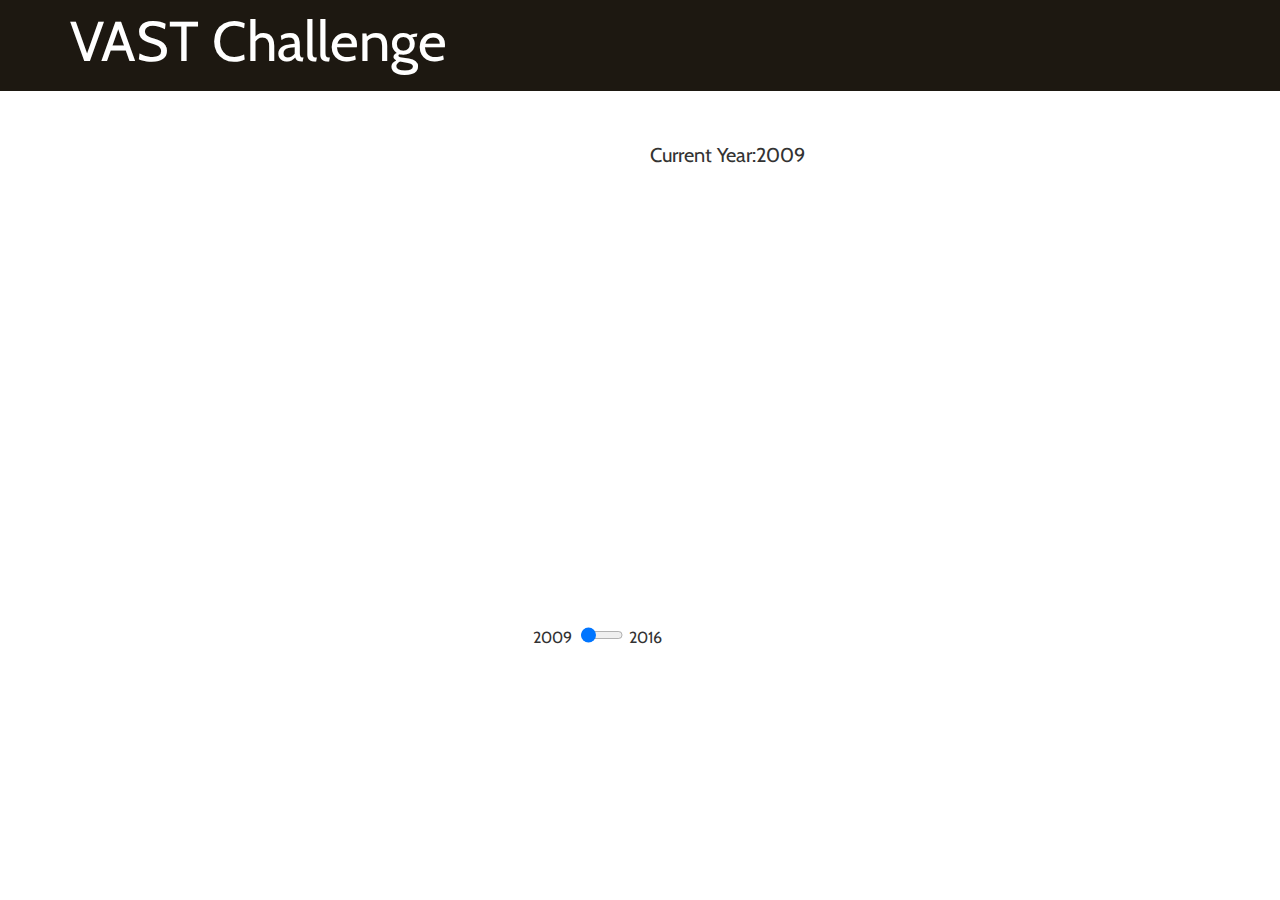
<file: index.html>
<!DOCTYPE HTML>
<html>
<head>
<title>Home</title>

<link href="./css/chart.css" rel="stylesheet" type="text/css">
<link href="./css/bullet.css" rel="stylesheet" type="text/css">
<meta name="viewport" content="width=device-width, initial-scale=1">
<meta http-equiv="Content-Type" content="text/html; charset=utf-8" />
<meta name="keywords" content="" />
<script type="application/x-javascript"> addEventListener("load", function() { setTimeout(hideURLbar, 0); }, false); function hideURLbar(){ window.scrollTo(0,1); } </script>
<!-- Custom Theme files -->
<link href="css/bootstrap.css" rel="stylesheet" type="text/css" media="all" />
<link href="css/style.css" rel="stylesheet" type="text/css" media="all" />
<!-- js -->
<script src="js/jquery-1.11.1.min.js"></script>
<!-- animation-effect -->
<link href="css/animate.min.css" rel="stylesheet"> 
<script src="js/wow.min.js"></script>
<script>
 new WOW().init();
</script>
<script src="https://d3js.org/d3.v3.min.js"></script>
<!-- //animation-effect -->
<link href='https://fonts.googleapis.com/css?family=Alex+Brush' rel='stylesheet' type='text/css'>
<link href='https://fonts.googleapis.com/css?family=Cabin:400,400italic,500,500italic,600,600italic,700,700italic' rel='stylesheet' type='text/css'>
<style>


</style>
</head>

<body>
<!-- header -->
	<div class="header">
		<div class="container">
			<nav class="navbar navbar-default">
				<!-- Brand and toggle get grouped for better mobile display -->
				<div class="navbar-header">
				  <button type="button" class="navbar-toggle collapsed" data-toggle="collapse" data-target="#bs-example-navbar-collapse-1">
					<span class="sr-only">Toggle navigation</span>
					<span class="icon-bar"></span>
					<span class="icon-bar"></span>
					<span class="icon-bar"></span>
				  </button>
					<div class="logo">
						<a class="navbar-brand" href="group.html">VAST Challenge</a>
					</div>
				</div>
			
				<!-- Collect the nav links, forms, and other content for toggling -->
				<div class="collapse navbar-collapse nav-wil" id="bs-example-navbar-collapse-1">
						<nav class="cl-effect-13" id="cl-effect-13">
						</nav>
						<br><br><br><br>
					</div>
					<!-- /.navbar-collapse -->
			</nav>
		</div>
	</div>
<!-- header -->
<!-- banner-bottom -->
	<!-- <div class="banner-bottom">
		<div class="container">
			<div class="banner-bottom-grids">
				<div style="display:inline-block">
					<span>2009</span>
					<input type="range" min="2009" max="2016" step="1" value="2009" id="limit" onchange="valChange(this.value)" />
					<span>2016</span>
					<svg id="svg1" width="450" height="450"></svg>
				</div>
				<div class="clearfix"> </div>
			</div>
		</div>
	</div> -->
<!-- //banner-bottom -->

<div style="margin: 50px;">
	<div style="width: 100%">
			<text style="margin-left: 600px; font-size: 20px;">Current Year:</text><span id="nowYear" style="font-size: 20px;">0</span>
	</div>
	<div class="container">
		<svg id="svg2" width="450" height="450" ></svg><!--折线-->
		<svg id="svg1" width="450" height="450" style="margin-left: 60px;"></svg><!--pupple-->
	</div>
	<div>
		<div style="position:absolute;left:50%;transform:translateX(-50%)">
		<span style="display:inline-block;margin-right: 5px">2009</span>
		<input style="display:inline-block; width: 20%" type="range" min="2009" max="2016" step="1" value="2009" id="limit" onchange="valChange(this.value)" /><span style="display:inline-block; margin-left:5px;">2016</span>
	</div>
	<br><br><br>
	<div class="container">
		<div id="svg3"></div><!--子弹-->
		<br><br>
	</div>
  
</div>

<script src="https://d3js.org/d3.v4.min.js"></script>
<script src="js/bootstrap.js"></script>
<script src="./js/circle.js"></script>
<script src="./js/line.js"></script>
<script src="./js/bullet.js"></script>
<script src="./js/bullet1.js"></script>

<!-- //for bootstrap working -->
</body>
</html>
</file>
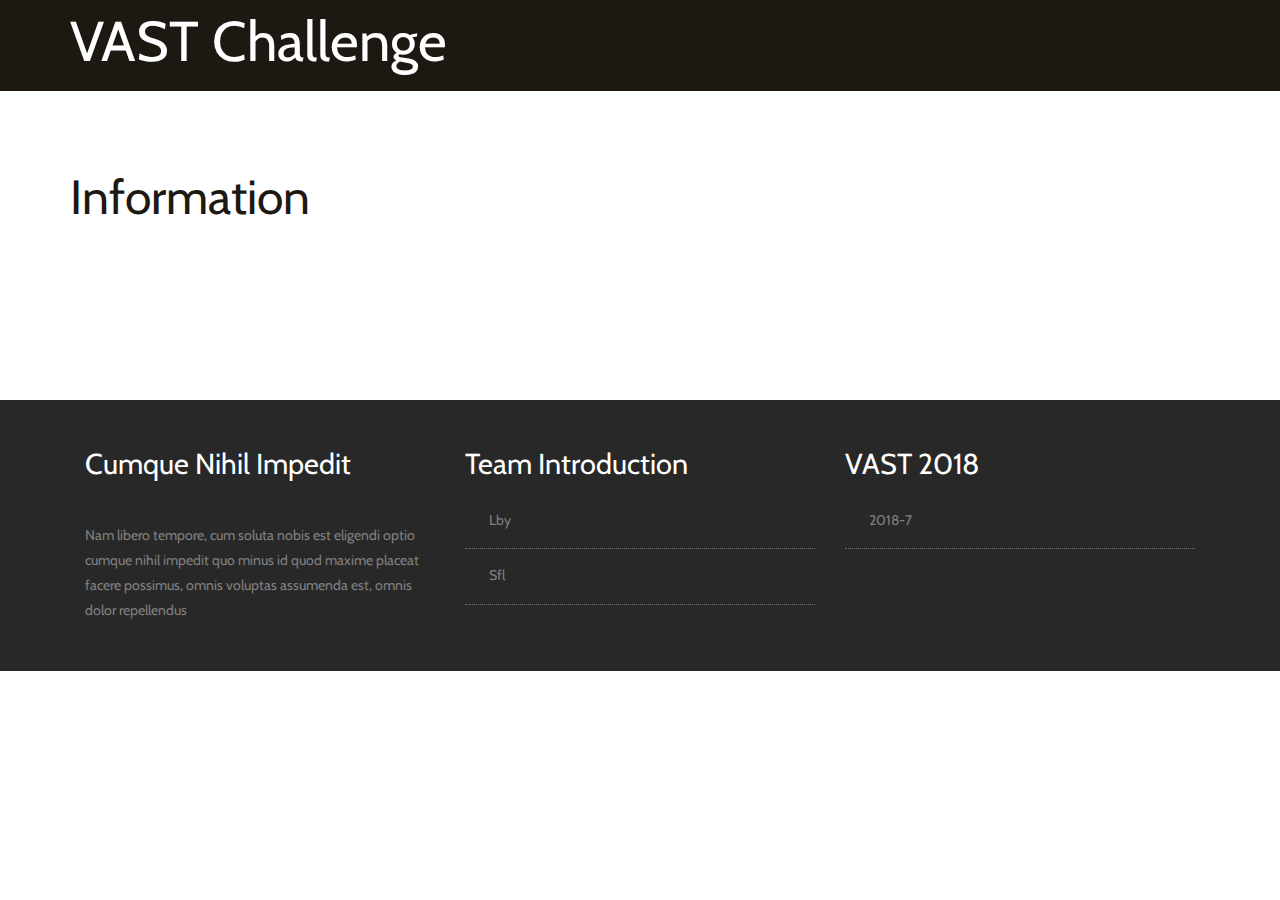
<file: group.html>
<!DOCTYPE HTML>
<html>
<head>
<title>group</title>
<meta name="viewport" content="width=device-width, initial-scale=1">
<meta http-equiv="Content-Type" content="text/html; charset=utf-8" />
<meta name="keywords" content="" />
<script type="application/x-javascript"> addEventListener("load", function() { setTimeout(hideURLbar, 0); }, false); function hideURLbar(){ window.scrollTo(0,1); } </script>
<!-- Custom Theme files -->
<link href="css/bootstrap.css" rel="stylesheet" type="text/css" media="all" />
<link href="css/style.css" rel="stylesheet" type="text/css" media="all" />
<!-- js -->
<script src="js/jquery-1.11.1.min.js"></script>
<script src="https://d3js.org/d3.v3.min.js"></script>
<!-- //js -->
<!-- animation-effect -->
<link href="css/animate.min.css" rel="stylesheet"> 
<script src="js/wow.min.js"></script>
<script>
 new WOW().init();
</script>
<!-- //animation-effect -->
<link href='https://fonts.googleapis.com/css?family=Alex+Brush' rel='stylesheet' type='text/css'>
<link href='https://fonts.googleapis.com/css?family=Cabin:400,400italic,500,500italic,600,600italic,700,700italic' rel='stylesheet' type='text/css'>
</head>
<style>

		.node {
		  cursor: pointer;
		}
		
		.node circle {
		  fill: #fff;
		  stroke: steelblue;
		  stroke-width: 1.5px;
		}
		
		.node text {
		  font: 20px sans-serif;
		}
		
		.link {
		  fill: none;
		  stroke: #ccc;
		  stroke-width: 1.5px;
		}
		
		</style>
<body>
<!-- header -->
	<div class="header">
		<div class="container">
			<nav class="navbar navbar-default">
				<!-- Brand and toggle get grouped for better mobile display -->
				<div class="navbar-header">
				  <button type="button" class="navbar-toggle collapsed" data-toggle="collapse" data-target="#bs-example-navbar-collapse-1">
					<span class="sr-only">Toggle navigation</span>
					<span class="icon-bar"></span>
					<span class="icon-bar"></span>
					<span class="icon-bar"></span>
				  </button>
					<div class="logo">
						<a class="navbar-brand" href="index.html">VAST Challenge</a>
					</div>
				</div>

				<!-- Collect the nav links, forms, and other content for toggling -->
				<div class="collapse navbar-collapse nav-wil" id="bs-example-navbar-collapse-1">
					<nav class="cl-effect-13" id="cl-effect-13">
					</nav>
					<br><br><br><br>
				</div>
				<!-- /.navbar-collapse -->
			</nav>
		</div>
	</div>
<!-- header -->

<!-- services -->
	<div class="services">
		<div class="container">
			<h1 class="animated fadeInLeftBig" data-wow-duration="1000ms" data-wow-delay="300ms">Information</h1>
			<div class="grid_3 grid_5 wow fadeInUp" data-wow-duration="1000ms" data-wow-delay="300ms">
						<script>

								var margin = {top:0, right: 120, bottom: 20, left: 120},
									width = 960 - margin.right - margin.left,
									height = 800 - margin.top - margin.bottom;
								
								var i = 0,
									duration = 750,
									root;
								
								var tree = d3.layout.tree()
									.size([height, width]);
								
								var diagonal = d3.svg.diagonal()
									.projection(function(d) { return [d.y, d.x]; });
								
								var svg = d3.select("body").append("svg")
									.attr("width", width + margin.right + margin.left)
									.attr("height", height + margin.top + margin.bottom)
									.style("margin-left","250px")
								  .append("g")
									.attr("transform", "translate(" + margin.left + "," + margin.top + ")");
								
								d3.json("flarre.json", function(error, flare) {
								  if (error) throw error;
								
								  root = flare;
								  root.x0 = height / 2;
								  root.y0 = 0;
								
								  function collapse(d) {
									if (d.children) {
									  d._children = d.children;
									  d._children.forEach(collapse);
									  d.children = null;
									}
								  }
								
								  root.children.forEach(collapse);
								  update(root);
								});
								
								d3.select(self.frameElement).style("height", "800px");
								
								function update(source) {
								
								  // Compute the new tree layout.
								  var nodes = tree.nodes(root).reverse(),
									  links = tree.links(nodes);
								
								  // Normalize for fixed-depth.
								  nodes.forEach(function(d) { d.y = d.depth * 180; });
								
								  // Update the nodes…
								  var node = svg.selectAll("g.node")
									  .data(nodes, function(d) { return d.id || (d.id = ++i); });
								
								  // Enter any new nodes at the parent's previous position.
								  var nodeEnter = node.enter().append("g")
									  .attr("class", "node")
									  .attr("transform", function(d) { return "translate(" + source.y0 + "," + source.x0 + ")"; })
									  .on("click", click);
								
								  nodeEnter.append("circle")
									  .attr("r", 1e-6)
									  .style("fill", function(d) { return d._children ? "lightsteelblue" : "#fff"; });
								
								  nodeEnter.append("text")
									  .attr("x", function(d) { return d.children || d._children ? -10 : 10; })
									  .attr("dy", ".35em")
									  .attr("text-anchor", function(d) { return d.children || d._children ? "end" : "start"; })
									  .text(function(d) { return d.name; })
									  .style("fill-opacity", 1e-6);
								
								  // Transition nodes to their new position.
								  var nodeUpdate = node.transition()
									  .duration(duration)
									  .attr("transform", function(d) { return "translate(" + d.y + "," + d.x + ")"; });
								
								  nodeUpdate.select("circle")
									  .attr("r", 4.5)
									  .style("fill", function(d) { return d._children ? "lightsteelblue" : "#fff"; });
								
								  nodeUpdate.select("text")
									  .style("fill-opacity", 1);
								
								  // Transition exiting nodes to the parent's new position.
								  var nodeExit = node.exit().transition()
									  .duration(duration)
									  .attr("transform", function(d) { return "translate(" + source.y + "," + source.x + ")"; })
									  .remove();
								
								  nodeExit.select("circle")
									  .attr("r", 1e-6);
								
								  nodeExit.select("text")
									  .style("fill-opacity", 1e-6);
								
								  // Update the links…
								  var link = svg.selectAll("path.link")
									  .data(links, function(d) { return d.target.id; });
								
								  // Enter any new links at the parent's previous position.
								  link.enter().insert("path", "g")
									  .attr("class", "link")
									  .attr("d", function(d) {
										var o = {x: source.x0, y: source.y0};
										return diagonal({source: o, target: o});
									  });
								
								  // Transition links to their new position.
								  link.transition()
									  .duration(duration)
									  .attr("d", diagonal);
								
								  // Transition exiting nodes to the parent's new position.
								  link.exit().transition()
									  .duration(duration)
									  .attr("d", function(d) {
										var o = {x: source.x, y: source.y};
										return diagonal({source: o, target: o});
									  })
									  .remove();
								
								  // Stash the old positions for transition.
								  nodes.forEach(function(d) {
									d.x0 = d.x;
									d.y0 = d.y;
								  });
								}
								
								// Toggle children on click.
								function click(d) {
								  if (d.children) {
									d._children = d.children;
									d.children = null;
								  } else {
									d.children = d._children;
									d._children = null;
								  }
								  update(d);
								}
								
								</script>
			
			</div>
			
		</div>
	</div>
<!-- //services -->
<!-- footer -->
<div class="footer">
		<div class="container">
			<div class="footer-grids">
				<div class="col-md-4 footer-grid wow fadeInUp" data-wow-duration="1000ms" data-wow-delay="300ms">
					<h3>cumque nihil impedit</h3>
					<div class="footer-grd-left">
						<p>Nam libero tempore, cum 
							soluta nobis est eligendi optio cumque nihil impedit quo minus 
							id quod maxime placeat facere possimus, omnis voluptas assumenda 
							est, omnis dolor repellendus</p>
					</div>
					<div class="clearfix"> </div>
				</div>
				<div class="col-md-4 footer-grid wow fadeInUp" data-wow-duration="1000ms" data-wow-delay="300ms">
					<h3>Team Introduction</h3>
					<ul>
						<li><a href="#">lby</a></li>
						<li><a href="#">sfl</a></li>
					</ul>
				</div>
				<div class="col-md-4 footer-grid wow fadeInUp" data-wow-duration="1000ms" data-wow-delay="300ms">
					<h3>VAST 2018</h3>
					<ul>
						<li><a href="#">2018-7</a></li>
					</ul>
				</div>
				<div class="clearfix"> </div>
			</div>
		</div>
</div>
<!-- //footer -->
<!-- for bootstrap working -->
	<script src="js/bootstrap.js"></script>
<!-- //for bootstrap working -->
</body>
</html>
</file>
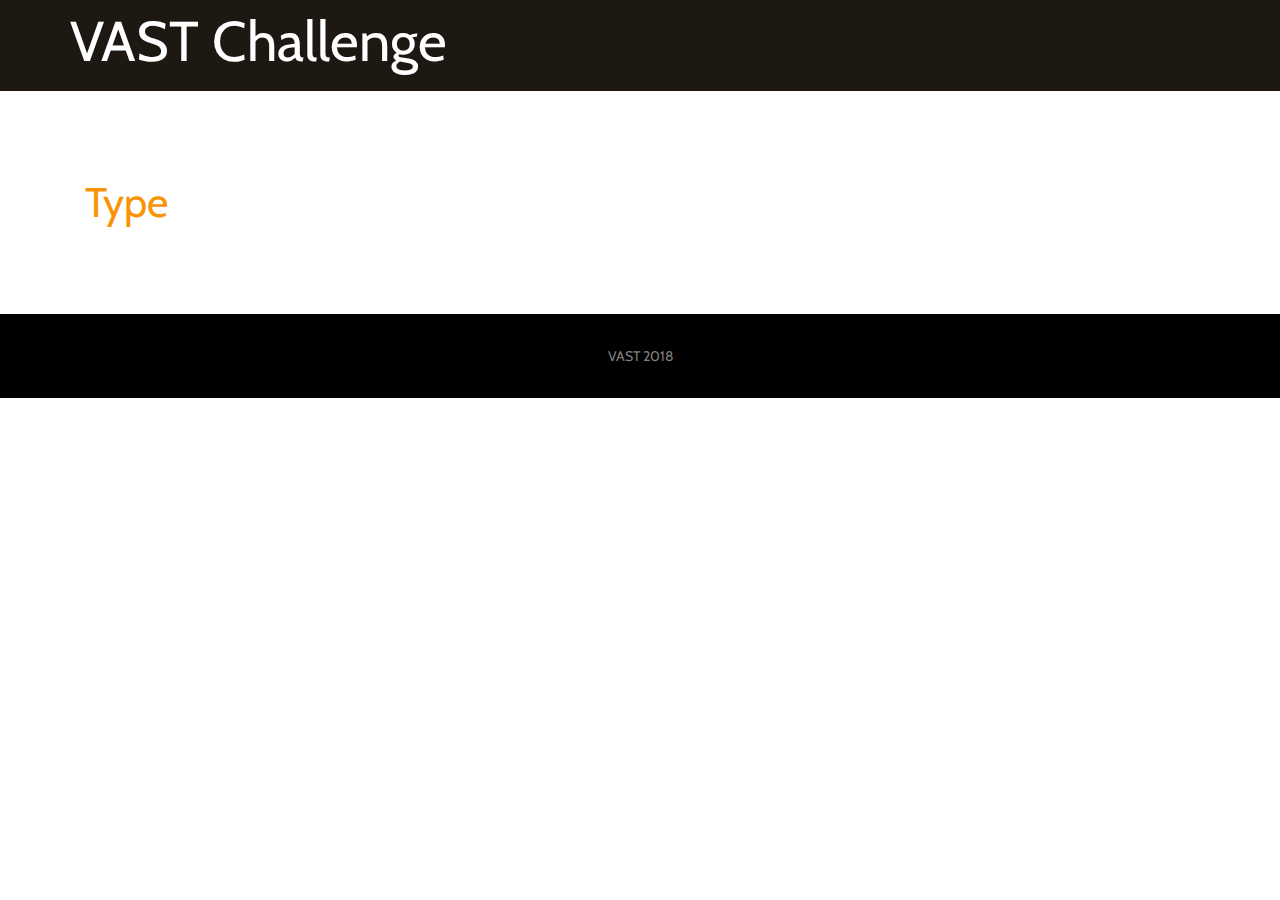
<file: type.html>
<!DOCTYPE HTML>
<html>
<head>
<title>Home</title>
<meta name="viewport" content="width=device-width, initial-scale=1">
<meta http-equiv="Content-Type" content="text/html; charset=utf-8" />
<meta name="keywords" content="" />
<script type="application/x-javascript"> addEventListener("load", function() { setTimeout(hideURLbar, 0); }, false); function hideURLbar(){ window.scrollTo(0,1); } </script>
<!-- Custom Theme files -->
<link href="css/bootstrap.css" rel="stylesheet" type="text/css" media="all" />
<link href="css/style.css" rel="stylesheet" type="text/css" media="all" />
<!-- js -->
<script src="js/jquery-1.11.1.min.js"></script>
<!-- animation-effect -->
<link href="css/animate.min.css" rel="stylesheet"> 
<script src="js/wow.min.js"></script>
<script>
 new WOW().init();
</script>
<script src="https://d3js.org/d3.v3.min.js"></script>
<!-- //animation-effect -->
<link href='https://fonts.googleapis.com/css?family=Alex+Brush' rel='stylesheet' type='text/css'>
<link href='https://fonts.googleapis.com/css?family=Cabin:400,400italic,500,500italic,600,600italic,700,700italic' rel='stylesheet' type='text/css'>
<style>

.node {
  cursor: pointer;
}

.node circle {
  fill: #fff;
  stroke: steelblue;
  stroke-width: 1.5px;
}

.node text {
  font: 10px sans-serif;
}

.link {
  fill: none;
  stroke: #ccc;
  stroke-width: 1.5px;
}

</style>
</head>

<body>
<!-- header -->
	<div class="header">
		<div class="container">
			<nav class="navbar navbar-default">
				<!-- Brand and toggle get grouped for better mobile display -->
				<div class="navbar-header">
				  <button type="button" class="navbar-toggle collapsed" data-toggle="collapse" data-target="#bs-example-navbar-collapse-1">
					<span class="sr-only">Toggle navigation</span>
					<span class="icon-bar"></span>
					<span class="icon-bar"></span>
					<span class="icon-bar"></span>
				  </button>
					<div class="logo">
						<a class="navbar-brand" href="index.html">VAST Challenge</a>
					</div>
				</div>

				<!-- Collect the nav links, forms, and other content for toggling -->
				<div class="collapse navbar-collapse nav-wil" id="bs-example-navbar-collapse-1">
					<br><br><br><br>
				</div>
				<!-- /.navbar-collapse -->
			</nav>
		</div>
	</div>
<!-- header -->
<!-- banner-bottom -->
	<div class="banner-bottom">
		<div class="container">
			<div class="banner-bottom-grids">
				<div class="col-md-5 banner-bottom-grid wow fadeInRightBig" data-wow-duration="1000ms" data-wow-delay="300ms">
					<h2>Type</h2>
<script>

var margin = {top: 20, right: 120, bottom: 20, left: 120},
    width = 960 - margin.right - margin.left,
    height = 800 - margin.top - margin.bottom;

var i = 0,
    duration = 750,
    root;

var tree = d3.layout.tree()
    .size([height, width]);

var diagonal = d3.svg.diagonal()
    .projection(function(d) { return [d.y, d.x]; });

var svg = d3.select("body").append("svg")
    .attr("width", width + margin.right + margin.left)
    .attr("height", height + margin.top + margin.bottom)
  .append("g")
    .attr("transform", "translate(" + margin.left + "," + margin.top + ")");

d3.json("flarre.json", function(error, flare) {
  if (error) throw error;

  root = flare;
  root.x0 = height / 2;
  root.y0 = 0;

  function collapse(d) {
    if (d.children) {
      d._children = d.children;
      d._children.forEach(collapse);
      d.children = null;
    }
  }

  root.children.forEach(collapse);
  update(root);
});

d3.select(self.frameElement).style("height", "800px");

function update(source) {

  // Compute the new tree layout.
  var nodes = tree.nodes(root).reverse(),
      links = tree.links(nodes);

  // Normalize for fixed-depth.
  nodes.forEach(function(d) { d.y = d.depth * 180; });

  // Update the nodes…
  var node = svg.selectAll("g.node")
      .data(nodes, function(d) { return d.id || (d.id = ++i); });

  // Enter any new nodes at the parent's previous position.
  var nodeEnter = node.enter().append("g")
      .attr("class", "node")
      .attr("transform", function(d) { return "translate(" + source.y0 + "," + source.x0 + ")"; })
      .on("click", click);

  nodeEnter.append("circle")
      .attr("r", 1e-6)
      .style("fill", function(d) { return d._children ? "lightsteelblue" : "#fff"; });

  nodeEnter.append("text")
      .attr("x", function(d) { return d.children || d._children ? -10 : 10; })
      .attr("dy", ".35em")
      .attr("text-anchor", function(d) { return d.children || d._children ? "end" : "start"; })
      .text(function(d) { return d.name; })
      .style("fill-opacity", 1e-6);

  // Transition nodes to their new position.
  var nodeUpdate = node.transition()
      .duration(duration)
      .attr("transform", function(d) { return "translate(" + d.y + "," + d.x + ")"; });

  nodeUpdate.select("circle")
      .attr("r", 4.5)
      .style("fill", function(d) { return d._children ? "lightsteelblue" : "#fff"; });

  nodeUpdate.select("text")
      .style("fill-opacity", 1);

  // Transition exiting nodes to the parent's new position.
  var nodeExit = node.exit().transition()
      .duration(duration)
      .attr("transform", function(d) { return "translate(" + source.y + "," + source.x + ")"; })
      .remove();

  nodeExit.select("circle")
      .attr("r", 1e-6);

  nodeExit.select("text")
      .style("fill-opacity", 1e-6);

  // Update the links…
  var link = svg.selectAll("path.link")
      .data(links, function(d) { return d.target.id; });

  // Enter any new links at the parent's previous position.
  link.enter().insert("path", "g")
      .attr("class", "link")
      .attr("d", function(d) {
        var o = {x: source.x0, y: source.y0};
        return diagonal({source: o, target: o});
      });

  // Transition links to their new position.
  link.transition()
      .duration(duration)
      .attr("d", diagonal);

  // Transition exiting nodes to the parent's new position.
  link.exit().transition()
      .duration(duration)
      .attr("d", function(d) {
        var o = {x: source.x, y: source.y};
        return diagonal({source: o, target: o});
      })
      .remove();

  // Stash the old positions for transition.
  nodes.forEach(function(d) {
    d.x0 = d.x;
    d.y0 = d.y;
  });
}

// Toggle children on click.
function click(d) {
  if (d.children) {
    d._children = d.children;
    d.children = null;
  } else {
    d.children = d._children;
    d._children = null;
  }
  update(d);
}

</script>
					</div>
				</div>
				<div class="clearfix"> </div>
			</div>
		</div>
	</div>
<!-- //banner-bottom -->

<!-- footer -->
	<div class="footer-bottom wow fadeInUp" data-wow-duration="1000ms" data-wow-delay="300ms">
		<div class="container">
			<p>VAST 2018</p>
		</div>
	</div>
<!-- //footer -->
<!-- for bootstrap working -->
	<script src="js/bootstrap.js"></script>
<!-- //for bootstrap working -->
</body>
</html>
</file>
<file: css/chart.css>
.node {
    cursor: pointer;
}

.node:hover {
    stroke: #000;
    stroke-width: 1.5px;
}

.node--leaf {
    fill: white;
}

.label {
    font: 11px "Helvetica Neue", Helvetica, Arial, sans-serif;
    text-anchor: middle;
    text-shadow: 0 1px 0 #fff, 1px 0 0 #fff, -1px 0 0 #fff, 0 -1px 0 #fff;
}

.label,
.node--root,
.node--leaf {
    pointer-events: none;
}


.axis--x path {
    display: none;  
}

.line {
    fill: none;
    stroke: steelblue;
    stroke-width: 1.5px;
}

.node circle {
    fill: #fff;
    stroke: steelblue;
    stroke-width: 1.5px;
}

.node text {
    font: 10px sans-serif;
}
</file>
<file: css/bullet.css>
.bullet { font: 10px sans-serif; }
.bullet .marker { stroke: #000; stroke-width: 2px; }
.bullet .tick line { stroke: #666; stroke-width: .5px; }
.bullet .range.s0 { fill: #eee; }
.bullet .range.s1 { fill: #ddd; }
.bullet .range.s2 { fill: #ccc; }
.bullet .measure.s0 { fill: lightsteelblue; }
.bullet .measure.s1 { fill: steelblue; }
.bullet .title { font-size: 14px; font-weight: bold; }
.bullet .subtitle { fill: #999; }
</file>
<file: css/style.css>
/*--
Author: W3layouts
Author URL: http://w3layouts.com
License: Creative Commons Attribution 3.0 Unported
License URL: http://creativecommons.org/licenses/by/3.0/
--*/
html, body{
    font-size: 100%;
	background:	#fff;
	font-family: 'Cabin', sans-serif;
}
p{
	margin:0;
}
h1,h2,h3,h4,h5,h6{
	font-weight:100;
	margin:0;
}
ul,label{
	margin:0;
	padding:0;
}
body a:hover{
	text-decoration:none;
}
/*-- header --*/
.header {
    background: #1d1811;
}
.navbar-default {
    background: none;
    border: none;
}
.navbar {
    margin-bottom: 0;
}
.navbar-brand {
    float: left;
    height: 80px;
    padding: 31px 0 0;
    font-size: 3.5em;
    line-height: 20px;
    color: #fff !important;
}
.navbar-nav {
    margin: 0 0 0 10em;
}
.navbar-default .navbar-nav > li > a {
    color: #fff;
}
.navbar-default .navbar-nav > li > a:hover, .navbar-default .navbar-nav > li > a:focus {
    color: #f89406;
}
.navbar-nav > li > a {
    padding: 30px 20px 0;
}
ul.nav.navbar-nav li a.active {
    color: #f89406;
}
.navbar-default .navbar-nav > .open > a, .navbar-default .navbar-nav > .open > a:hover, .navbar-default .navbar-nav > .open > a:focus {
    color: #F89422;
    background-color: transparent;
}
.dropdown-menu {
    min-width: 130px;
    padding:10px 0;
    margin: 0;
    background-color: #EC6E2D;
}
.dropdown-menu > li > a:before{
	display:none;
}
.dropdown-menu > li > a {
    display: block !important;
    padding: 8px 21px;
}
/*-- nav-effect --*/
nav.cl-effect-13 a {
	position: relative;
    display: inline-block;
    margin: 0;
    outline: none;
    color: #fff;
    text-decoration: none;
    text-transform: capitalize;
    font-weight: 400;
    text-shadow: 0 0 1px rgba(255,255,255,0.3);
    font-size: 1em;
}
/* Effect 13: three circles */
.cl-effect-13 a {
	-webkit-transition: color 0.3s;
	-moz-transition: color 0.3s;
	transition: color 0.3s;
}

.cl-effect-13 a::before {
	position: absolute;
	top:90%;
	left: 50%;
	color: transparent;
	content: '•';
	text-shadow: 0 0 transparent;
	font-size: 1.2em;
	-webkit-transition: text-shadow 0.3s, color 0.3s;
	-moz-transition: text-shadow 0.3s, color 0.3s;
	transition: text-shadow 0.3s, color 0.3s;
	-webkit-transform: translateX(-50%);
	-moz-transform: translateX(-50%);
	transform: translateX(-50%);
	pointer-events: none;
}

.cl-effect-13 a:hover::before,
.cl-effect-13 a:focus::before,.cl-effect-13 a.active::before,
.cl-effect-13 a.active:focus::before {
	color: #f89406;
    text-shadow: 10px 0 #f89406, -10px 0 #f89406;
}

.cl-effect-13 a:hover,
.cl-effect-13 a:focus {
	color: #ba7700;
}
/*-- //nav-effect --*/
.social-icons ul li{
	display:inline-block;
}
.icon-link {
    background-color: #fff;
    line-height: 60px;
    text-align: center;
    vertical-align: middle;
    display: inline-block;
    cursor: pointer;
    outline: none;
    margin: 5px;
    box-sizing: content-box;
}
.icon-link{
    -webkit-transition: background-color 150ms ease-in-out;
    transition: background-color 150ms ease-in-out;
    background-color: #fff;
}
.icon-link.round {
    border-radius: 50%;
}
.icon-link.facebook {
    background: url(../images/img-sp.png) no-repeat -4px -1px;
    width: 30px;
    height: 30px;
    border: 2px solid #d2d0cf;
}
.icon-link.facebook:hover{
	background:url(../images/img-sp.png) no-repeat -41px -2px #fff;
	border: 2px solid #fff;
}
.social-icons{
	float:right;
	margin: 1.1em 0 0;
}
.icon-link.p {
    background: url(../images/img-sp.png) no-repeat -4px -38px;
    width: 30px;
    height: 30px;
    border: 2px solid #d2d0cf;
}
.icon-link.p:hover {
    background: url(../images/img-sp.png) no-repeat -40px -38px #fff;
	border: 2px solid #fff;
}
.icon-link.twitter {
    background:url(../images/img-sp.png) no-repeat 0px -74px;
    width: 30px;
    height: 30px;
    border: 2px solid #d2d0cf;
}
.icon-link.twitter:hover {
    background:url(../images/img-sp.png) no-repeat -40px -74px #fff;
	border: 2px solid #fff;
}
.icon-link.dribble {
    background:url(../images/img-sp.png) no-repeat -1px -110px;
    width: 30px;
    height: 30px;
    border: 2px solid #d2d0cf;
}
.icon-link.dribble:hover {
    background:url(../images/img-sp.png) no-repeat -38px -110px #fff;
	border: 2px solid #fff;
}
/*-- //header --*/
/*-- banner --*/
.banner{
	background:url(../images/banner.jpg) no-repeat 0px 0px;
	background-size:cover;
	-webkit-background-size:cover;
	-moz-background-size:cover;
	-o-background-size:cover;
	-ms-background-size:cover;
	min-height:800px;
}
.banner-info{
	width:80%;
	margin:6em auto 0;
	text-align:center;
}
.banner-info h1{
	text-transform: capitalize;
    font-size: 3em;
    color: #fff;
    margin: 0 0 2em;
    font-weight: 600;
}
.banner-info h1 span{
	display:block;
	font-size:14px;
	font-family: 'Cabin', sans-serif;
}
.banner-info1-grid{
	text-align:center;
}
.banner-info1-grid img{
	border:2px solid #fff;
	border-radius:100%;
	margin:0 auto;
}
.banner-info1-grid h3{
	font-size: 2em;
    color: #F88928;
    margin: 1em 0 .5em;
    text-transform: capitalize;
}
.banner-info1-grid p{
	font-size:14px;
	color:#D2D0CF;
	line-height:1.8em;
	margin:0 auto;
	width:80%;
}
/*--flexisel--*/
#flexiselDemo1 {
	display: none;
}
.nbs-flexisel-container {
	position: relative;
	max-width: 100%;
}
.nbs-flexisel-ul {
	position: relative;
	width: 9999px;
	margin: 0px;
	padding: 0px;
	list-style-type: none;
	text-align: center;
}
.nbs-flexisel-inner {
	overflow: hidden;
	margin: 0px auto;
}
.nbs-flexisel-item {
	float: left;
	margin: 0;
	padding: 0px;
	position: relative;
	line-height: 0px;
}
.nbs-flexisel-item > img {
	cursor: pointer;
	position: relative;
}
/*---- Nav ---*/
.nbs-flexisel-nav-left, .nbs-flexisel-nav-right {
	width:60px;
	height:115px;
	position: absolute;
	cursor: pointer;
	z-index: 100;
}
.nbs-flexisel-nav-left {
	left:0%;
	top: 15% !important;
	background:none;
	}
.nbs-flexisel-nav-right {
	right: 0%;
	top: 15% !important;
	background:none;
	}
/*--//flexisel--*/
/* Curl Bottom Right */
.hvr-curl-bottom-right {
  display: inline-block;
  vertical-align: middle;
  -webkit-transform: translateZ(0);
  transform: translateZ(0);
  box-shadow: 0 0 1px rgba(0, 0, 0, 0);
  -webkit-backface-visibility: hidden;
  backface-visibility: hidden;
  -moz-osx-font-smoothing: grayscale;
  position: relative;
}
.hvr-curl-bottom-right:before {
  pointer-events: none;
  position: absolute;
  content: '';
  height: 0;
  width: 0;
  bottom: 0;
  right: 0;
  background:linear-gradient(315deg, #C7A664 45%, #B08120 50%, #D79C22 56%, #EEC675 80%);
  box-shadow: -1px -1px 1px rgb(221, 131, 4);
  -webkit-transition-duration: 0.3s;
  transition-duration: 0.3s;
  -webkit-transition-property: width, height;
  transition-property: width, height;
}
.hvr-curl-bottom-right:hover:before, .hvr-curl-bottom-right:focus:before, .hvr-curl-bottom-right:active:before {
  width: 25px;
  height: 25px;
}
.more a{
	padding: 8px 40px;
    background:#AC915A;
    font-size: 1em;
    color: #fff;
    margin: 3em 0 0;
	text-decoration:none;
}
/*-- //banner --*/
/*-- banner-bottom --*/
.banner-bottom-grid h2{
	text-transform: capitalize;
    font-size: 2.6em;
    color: #F89406;
    line-height: 1.5em;
    margin: 0;
}
.banner-bottom,.newsletter-bottom,.contact,.typo,.events,.services,.single{
	padding:5em 0;
}
.banner-bottom-grid1 img {
    margin-left: 8em;
}
.banner-bottom-grid p{
	font-size:14px;
	color:#999;
	margin:1em 0;
	line-height:1.8em;
}
.banner-bottom-grid1{
	position:relative;
}
.progress {
    width: 40%;
    top: 70%;
    left: 8%;
    position: absolute;
    height: 5px;
    margin: 0;
}
.progress1{
	top:80% !important;
	left:12% !important;
}
.progress2{
	top:90% !important;
}
.progress-bar {
    background-color: #1d1811;
}
.banner-bottom-grid-11{
	position:relative;
}
.banner-bottom-grid-11-pos{
	position: absolute;
    top: 30%;
    left: 55.5%;
    width: 85%;
    height: 125px;
    background: #F3F3F3;
}
.banner-bottom-grid-11-pos p{
	font-size: 14px;
    color: #999;
    margin: 4em 0 0 7em;
    line-height: 1.8em;
    width: 80%;
}
.banner-bottom-grids:nth-child(2){
	margin:4em 0 0;
}
.banner-bottom-grid-1 h3{
	font-size: 2.5em;
    text-transform: capitalize;
    text-align: right;
    color: #1d1811;
    margin: 0;
    font-family: 'Cabin', sans-serif;
	line-height:1.5em;
}
.m1 {
    margin-left: 6em;
}
/*-- //banner-bottom --*/
/*-- newsletter --*/
.banner1{
	background:url(../images/3.jpg) no-repeat 0px 0px;
	background-size:cover;
	-webkit-background-size:cover;
	-moz-background-size:cover;
	-o-background-size:cover;
	-ms-background-size:cover;
	min-height:300px;
}
.newsletter{
	background:url(../images/3.jpg) no-repeat 0px 0px;
	background-size:cover;
	-webkit-background-size:cover;
	-moz-background-size:cover;
	-o-background-size:cover;
	-ms-background-size:cover;
	min-height:500px;
	padding:8em 0 0;
}
.newsletter-info h3{
	font-size: 5em;
	margin:0;
	color:#fff;
}
.newsletter-info p{
	color: #D2D0CF;
    font-size: 14px;
    margin: 1em auto 3em;
    line-height: 1.8em;
    width: 60%;
}
.newsletter-info{
	width:70%;
	margin:0 auto;
	text-align:center;
}
.newsletter-info input[type="mail"]{
	outline:none;
	border:none;
	padding:10px 12px;
	background:#fff;
	font-size:14px;
	color:#1d1811;
	width:70%;
	display:inline-block;
}
.newsletter-info input[type="submit"]{
	color:#fff;
	padding:10px 0;
	width:20%;
	background:#f89406;
	font-size:1em;
	border:none;
	outline:none;
	transition:.5s all;
	-webkit-transition:.5s all;
	-moz-transition:.5s all;
	-o-transition:.5s all;
	-ms-transition:.5s all;
}
.newsletter-info input[type="submit"]:hover{
	background:#AC915A;
}
/*-- //newsletter --*/
/*-- newsletter-bottom --*/
.newsletter-bottom-grid h3{
	text-transform: capitalize;
    font-size: 2.5em;
    color: #F89406;
    margin: 0em 0 1em;
}
.newsletter-bottom-grid p{
	font-size:14px;
	color:#999;
	margin:0;
	line-height:1.8em;
}
.newsletter-bottom-grids:nth-child(2){
	margin:3em 0 0;
}
/*-- //newsletter-bottom --*/
/*-- footer --*/
.footer{
	padding: 4em 0;
	background: #282828;
}
.footer-grd-left{
	float:left;
}
.footer-grd-left p{
	font-size:14px;
	color:#817F7F;
	margin:1em 0 0;
	line-height:1.8em;
}
.footer-grid h3{
	color: #fff;
    font-size: 1.8em;
    text-transform: capitalize;
    margin: 0 0 1em;
}
.footer-grd-left img {
  width: 100%;
}
.footer-grid ul{
	padding:0;
	margin:0;
}
.footer-grid ul li{
	margin:15px 0;
	list-style-type:none;
	border-bottom: 1px dotted;
	color:#736A6A;
	padding: 0 0 17px 24px;
}
.footer-grid ul li a{
	font-size: 14px;
	color:#817F7F;
	text-decoration: none;
	text-transform: capitalize;
}
.footer-grid ul li a:hover{
	text-decoration:none;
	color:#fff;
}
.footer-grd{
	float:left;
	width:33.33%;
	border:2px solid #fff;
}
.footer-bottom{
	padding:2em 0;
	background:#000;
	text-align:center;
}
.footer-bottom p{
	font-size:14px;
	color:#817F7F;
	margin:0;
}
.footer-bottom a{
	color: #B8B8B8;
}
.footer-bottom a:hover{
	color: #fff;
	text-decoration:underline;
}
/*-- //footer --*/
/*-- contact --*/
.progress .progress-bar.six-sec-ease-in-out {
    -webkit-transition: width 2s ease-in-out;
    transition: width 2s ease-in-out;
}
.contact h1,h1.title,.events h1,.featured-events h2,.services h1,.services-grids h2{
	font-size: 3em;
    color: #1D1811;
    margin: 0;
}
.contact-bottom iframe{
	width:100%;
	min-height:400px;
	margin:0 0 -5px;
}
.contact-left h2{
	color: #999;
	font-size: 14px;
	line-height: 1.8em;
	margin:0;
	text-transform: capitalize;
	font-family: 'Cabin', sans-serif;
}
.contact-left h2 span{
	display:block;
	font-weight:700;
}
.contact-left ul{
	padding:1em 0 0;
	margin:0;
}
.contact-left ul li{
	list-style-type:none;
	margin:0 0 5px;
	font-size:14px;
	color:#000;
}
.contact-left ul li a{
	color:#F8782D;
	text-decoration:none;
}
.contact-left ul li a:hover{
	color:#1D1811;
}
.contact-left input[type="text"],.contact-left input[type="email"],.contact-left textarea{
	background:none;
	border: 1px solid #D9D9D9;
    color: #A3A3A3;
    padding: 13px 10px;
	font-size: 14px;
	outline: none;
}
.contact-left input[type="text"],.contact-left input[type="email"]{
	width: 32.7%;
	float: left;
}
.contact-left input[type="email"]{
	margin:0 6px;
}
.contact-left textarea{
	min-height: 200px;
	resize: none;
	width: 100%;
	margin:1em 0;
}
.contact-left input[type="submit"],.contact-left input[type="reset"]{
	outline: none;
    color: #fff;
    font-size: 16px;
    padding: 13px 0;
    width: 49.7%;
    background:#AC915A;
    border: none;
    transition: .5s all;
    -webkit-transition: .5s all;
    -moz-transition: .5s all;
    -o-transition: .5s all;
    -ms-transition: .5s all;
}
.contact-left input[type="submit"]:hover,.contact-left input[type="reset"]:hover{
	background:#F8782D;
}
.contact-left h4{
	font-size:2.5em;
    color: #F8782D;
    margin: 0 0 1em;
}
.contact-bottom {
    margin: 3em 0;
	padding:1em;
	border:1px dotted #555;
}
.newsletter-bottom-grid img {
    margin: 0 auto;
}
/*-- //contact --*/
/*--Typography--*/
p.iste{
	color:#999;
}
.well {
    font-weight: 300;
    font-size: 14px;
}
.list-group-item {
    font-weight: 300;
    font-size: 14px;
}
li.list-group-item1 {
    font-size: 14px;
    font-weight: 300;
}
.typo p {
    margin: 0;
    font-size: 14px;
    font-weight: 300;
}
.show-grid [class^=col-] {
    background: #fff;
  text-align: center;
  margin-bottom: 10px;
  line-height: 2em;
  border: 10px solid #f0f0f0;
}
.show-grid [class*="col-"]:hover {
  background: #e0e0e0;
}
.grid_3{
	margin-bottom:2em;
}
.xs h3, h3.m_1{
	color:#000;
	font-size:1.7em;
	font-weight:300;
	margin-bottom: 1em;
}
.grid_3 p{
  color: #999;
  font-size: 0.85em;
  margin-bottom: 1em;
  font-weight: 300;
}
.grid_4{
	background:none;
	margin-top:50px;
}
.label {
  font-weight: 300 !important;
  border-radius:4px;
}  
.grid_5{
	background:none;
	padding:2em 0;
}
.grid_5 h3, .grid_5 h2, .grid_5 h1, .grid_5 h4, .grid_5 h5, h3.hdg, h3.bars {
	margin-bottom: 1em;
    color: #f89406;
    text-transform: capitalize;
    font-family: 'Cabin', sans-serif;
}
.table > thead > tr > th, .table > tbody > tr > th, .table > tfoot > tr > th, .table > thead > tr > td, .table > tbody > tr > td, .table > tfoot > tr > td {
  border-top: none !important;
}
.tab-content > .active {
  display: block;
  visibility: visible;
}
.pagination > .active > a, .pagination > .active > span, .pagination > .active > a:hover, .pagination > .active > span:hover, .pagination > .active > a:focus, .pagination > .active > span:focus {
  z-index: 0;
}
.badge-primary {
  background-color: #03a9f4;
}
.badge-success {
  background-color: #8bc34a;
}
.badge-warning {
  background-color: #ffc107;
}
.badge-danger {
  background-color: #e51c23;
}
.grid_3 p{
  line-height: 2em;
  color: #888;
  font-size: 0.9em;
  margin-bottom: 1em;
  font-weight: 300;
}
.bs-docs-example {
  margin: 1em 0;
}
section#tables  p {
 margin-top: 1em;
}
.tab-container .tab-content {
  border-radius: 0 2px 2px 2px;
  border: 1px solid #e0e0e0;
  padding: 16px;
  background-color: #ffffff;
}
.table td, .table>tbody>tr>td, .table>tbody>tr>th, .table>tfoot>tr>td, .table>tfoot>tr>th, .table>thead>tr>td, .table>thead>tr>th {
  padding: 15px!important;
}
.table > thead > tr > th, .table > tbody > tr > th, .table > tfoot > tr > th, .table > thead > tr > td, .table > tbody > tr > td, .table > tfoot > tr > td {
  font-size: 0.9em;
  color: #999;
  border-top: none !important;
}
.tab-content > .active {
  display: block;
  visibility: visible;
}
.label {
  font-weight: 300 !important;
}
.label {
  padding: 4px 6px;
  border: none;
  text-shadow: none;
}
.nav-tabs {
  margin-bottom: 1em;
}
.alert {
  font-size: 0.85em;
}
h1.t-button,h2.t-button,h3.t-button,h4.t-button,h5.t-button {
line-height:1.8em;
  margin-top:0.5em;
  margin-bottom: 0.5em;
}
li.list-group-item1 {
  line-height: 2.5em;
}
.input-group {
  margin-bottom: 20px;
  }
.list-group {
  margin-bottom: 48px;
}
 ol {
  margin-bottom: 44px;
}
h2.typoh2{
    margin: 0 0 10px;
}
@media (max-width:768px){
	.grid_5 {
		padding: 0 0 1em;
	}
	.grid_3 {
		margin-bottom: 0em;
	}
}
@media (max-width:640px){
	h1, .h1, h2, .h2, h3, .h3 {
		margin-top: 0px;
		margin-bottom: 0px;
	}
	.grid_5 h3, .grid_5 h2, .grid_5 h1, .grid_5 h4, .grid_5 h5, h3.hdg, h3.bars {
		margin-bottom: .5em;
	}
	ol.breadcrumb li,.grid_3 p,ul.list-group li,li.list-group-item1 {
		font-size: 14px;
	}
	.breadcrumb {
		margin-bottom: 10px;
	}
	.well {
		font-size: 14px;
		margin-bottom: 10px;
	}
	h2.typoh2 {
		font-size: 1.5em;
	}
}
@media (max-width:480px){
	.table h1 {
		font-size: 26px;
	}
	.table h2 {
		font-size: 23px;
	}
	.table h3 {
		font-size: 20px;
	}
	.label {
		font-size: 53%;
	}
	.alert,p {
		font-size: 14px;
	}
	.pagination {
		margin: 20px 0 0px;
	}
}
@media (max-width: 320px){
	.caption span {
		margin: 0 0 1.5em;
	}
	.grid_4 {
		margin-top: 18px;
	}
	h1.title {
		font-size: 1.6em;
	}
	.alert, p,ol.breadcrumb li, .grid_3 p,.well, ul.list-group li, li.list-group-item1,a.list-group-item {
		font-size: 13px;
	}
	.alert {
		padding: 10px;
		margin-bottom: 10px;
	}
	ul.pagination li a {
		font-size: 14px;
		padding: 5px 11px;
	}
	.list-group {
		margin-bottom: 10px;
	}
	.well {
		padding: 10px;
	}
	.nav > li > a {
		font-size: 14px;
	}
	table.table.table-striped,.table-bordered,.bs-docs-example {
		display: none;
	}
}
/*--//Typography --*/
/*-- events --*/
.event-grids{
	margin:3em 0 0;
}
.event-grid p.dte{
	color:#f89406;
	font-size: 1em;
	margin: 0 0 1em;
	text-align: right;
}
.nobis{
	margin:1em 0;
}
.nobis a{
	text-transform: capitalize;
    font-size: 1.3em;
    line-height: 1.5em;
    color: #1D1811;
    text-decoration: none;
}
.nobis a:hover{
	text-decoration:none;
	color:#F8970E !important;
}
.nobis a span{
	color:#f89406;
    display: block;
}
p.quod{
	color: #999;
    font-size: 14px;
    margin: 0;
	line-height: 1.7em;
}
.featured-events{
	padding: 7em 0 0;
}
.featured-events-left h5{
	font-size: 1.5em;
    line-height: 1.5em;
    margin: 0;
    color: #B0ADAD;
    text-transform: capitalize;
}
.featured-events-left h5 span{
	color:#AC915A;
    display: block;
}
.featured-events-left p{
	color: #999;
    font-size: 14px;
    margin: 1em auto 2em;
    line-height: 1.8em;
}
ul.last1{
	padding:0 0 0 1em;
	margin:0;
}
ul.last1 li a{
	font-size: 14px;
	color:#999;
	text-decoration:none;
}
ul.last1 li a:hover{
	text-decoration:none;
	color:#F89763;
}
ul.last1 li{
	margin:10px 0;
}
.featured-evnt{
	margin:3em 0 0;
}
/*-- //events --*/
/*-- services --*/
.navbar-default .navbar-nav > .active > a, .navbar-default .navbar-nav > .active > a:hover, .navbar-default .navbar-nav > .active > a:focus {
    background-color: transparent;
	color: #f89406;
}
.dropdown-menu {
    top: 155%;
}
.service-grd{
	position:relative;
}
.service-grd-pos{
	text-align:center;
	position: absolute;
    top: 58%;
    left: 24%;
    width: 54%;
	padding:2.7em 1em;
    border-radius: 111px;
    background: #fff;
    box-shadow: 1px 1px 0px #C2C2C2;
}
.service-grd-pos2{
	text-align: center;
    position: absolute;
    top: -4%;
    right: -6%;
    width: 36%;
    padding: 1em 1em;
    border-radius: 111px;
    background: #f89406;
}
.service-grd-pos2 p{
	color:#fff;
	font-size:2em;
	margin:0;
}
.service-grd-pos h4{
	color: #999;
    font-size: 1.5em;
    margin: 0 0 0.5em;
    text-align: center;
    text-transform: capitalize;
}
.service-grd img {
    margin: 0 auto;
}
.m2 a{
	margin:0 !important;
	padding: 6px 20px;
}
.service-grids:nth-child(2){
	margin:3em 0 10em;
}
.services-grids{
	margin:10em 0 0;
}
.services-grid-left{
	background:#AC915A;
    padding: .5em;
    min-height: 8.77em;
	text-align:center;
}
.services-grid-left span{
	font-size: 1.5em;
    color: #fff;
    top: 2em;
}
.services-grid-right{
	background:#FBFBFB;
	padding:1.4em 1em;
}
.services-grid-right h4{
	text-transform: capitalize;
    font-size: 1.8em;
    color: #F89406;
    margin: 0;
}
.services-grid-right p{
	font-size:14px;
	color:#999;
	line-height:1.8em;
	margin:1em 0 0;
}
.services-grids h2 {
    margin: 0 0 1em !important;
}
.sevices-list-grids{
	margin:3em 0 0;
}
.sevices-list-grid ul{
	padding:0 0 0 1em;
}
.sevices-list-grid ul li{
	list-style-type:none;
	background: url(../images/5.png) no-repeat 0px 7px;
    display: block;
    padding-left: 1.5em;
	margin: 0 0 0.6em;
}
.sevices-list-grid ul li a{
	font-size:14px;
	color:#999;
	text-decoration:none;
}
.sevices-list-grid ul li a:hover{
	color:#f89406;
}
/*-- //services --*/
/*-- single --*/
.single-left{
	float:left;
	width:45%;
	}
.single h1{
	color: #f89406;
    font-size: 2.5em;
    margin: 0;
    text-transform: capitalize;
	}
.single-left p{
	color: #565656;
	font-size: 14px;
	font-style: italic;
	margin: 0 0 2em;
}
.single-left p span{
	font-size: 1.2em;
    color: #AC915A;
	}
.single-left img{
	width:100%;
	}
.single-right{
	float:right;
	width:50%;
	margin-top: 2.5em;
	}
.single-right h2{
	color: #1D1811;
    margin: 0em 0 1em;
    font-size: 2em;
	}
.single-right p {
  color: #999;
  font-size: 14px;
  line-height: 1.8em;
  margin: 0;
}
.single-right p span{
	margin:1em 0 0;
	display:block;
	}
.single p.tortor{
	color: #999;
	font-size: 14px;
	line-height: 1.8em;
	margin:2em 0 0;
}
.single-right p label{
	color:#adadad;
	margin:0;
	}
.tags-cate{
	padding:3em 0;
	border-top:1px dotted #adadad;
	border-bottom:1px dotted #adadad;
	margin:3em 0;
	}
.cat-grid{
	float:left;
	width:30%;
	text-align: center;
	}
.cat-grid:nth-child(2){
	margin:0 3em;
	}
.cat-grid h4{
	color: #1D1811;
    font-size: 2em;
    margin: 0;
	}
.cat-grid h4 span{
	font-size:1.5em;
	color: #f89406;
	}
.cat-grid ul{
	padding:2em 0 0;
	margin:0;
	}
.cat-grid ul li{
	list-style-type:none;
	margin-top:1em;
	}
.cat-grid ul li a{
	color:#999;
	font-size:14px;
	border:1px dotted #adadad;
	padding:.5em  1em;
	text-decoration: none;
	transition:.5s all;
	-webkit-transition:.5s all;
	-moz-transition:.5s all;
	-o-transition:.5s all;
	-ms-transition:.5s all;
	}
.cat-grid ul li a:hover{
	text-decoration:none;
	color: #fff;
	background-color:#AC915A;
	}
.top-social-icons {
	margin-top: 3em;
	}
.three-com h3,.leave-comment h3{
	color: #1D1811;
    font-size: 2em;
    margin: 0;
    font-style: normal;
    padding: 1em 0;
	}
.three-com h3 span{
	color: #f89406;
    font-size: .7em;
	}
.three-com h3 label{
	color:#AC915A;
	}
.tom-grid{
	padding:2em 0;
	border-bottom:1px solid #dddddd;
	width: 100%;
	}
.tom{
	float:left;
	border: 1px dotted;
	padding: .5em;
	}
.humour {
	padding-left: 8em;
	width: 100%;
	}
.tom-right{
	float:left;
	margin-left:2em;
	width:80%;
	}
.tom-right h4{
	color: #f89406;
    font-size: 1.5em;
    font-style: normal;
    margin: 0;
	}
.tom-right p label{
	color:#AFAFAF;
	font-size:.9em;
	margin:0;
	font-style: normal;
	}
.tom-right p.lorem{
	color:#838383;
	font-size:14px;
	margin:0;
	line-height:30px;
	font-style: normal;
	}
.Hardy{
	float:left;
	}
.reply{
	float:left;
	margin-left:20em;
	margin-top: .5em;
	}
.reply a{
	padding: 7px 40px 7px 0px;
    background: url(../images/update.png) no-repeat 20px 9px #AC915A;
    padding-left: 3.3em;
    display: block;
    color: #fff;
    font-size: 14px;
	text-decoration:none;
	font-weight: 600;
	font-style: normal;
	transition:.5s all;
	-webkit-transition:.5s all;
	-moz-transition:.5s all;
	-o-transition:.5s all;
	-ms-transition:.5s all;
	}
.reply a:hover{
	background:url(../images/update.png) no-repeat 20px 9px #f89406;
	display:block;
	text-decoration:none;
	}
.tom-grid:nth-child(4){
	border-bottom:none;
	}
.three-com{
	margin:3em 0;
	}
.leave-comment {
	  margin: 3em 0 0;
	}
.leave-comment p{
	color:#AFAFAF;
	font-size: 14px;
	margin: .5em 0 2em;
	}
.leave-comment input[type="text"],.leave-comment textarea,.leave-comment input[type="submit"]{
	outline: none;
	border: 1px solid #D4D3D3;
	background: none;
	padding: 15px 10px;
	width: 60%;
	font-size:14px;
	}
.leave-comment input[type="text"]:nth-child(2){
	margin:1em 0;
	}
.leave-comment textarea{
	resize:none;
	min-height:200px;
	margin:1em 0;
	}
.leave-comment input[type="submit"] {
  outline: none;
  font-size: 16px;
  font-style: normal;
  background:#f89406;
  padding: 15px 0;
  color: #fff;
  display: block;
  border: none;
  transition: .5s all;
  -webkit-transition: .5s all;
  -moz-transition: .5s all;
  -o-transition: .5s all;
  -ms-transition: .5s all;
}
.leave-comment input[type="submit"]:hover{
	background:#AC915A;
}
/*--------social simptip--------*/
.top-social-icons a:hover{
	background:none;
	color:#838383;
	text-decoration:none;
	}
.top-social-icons a{
	position: relative;
	display: inline-block;
	margin-right: 10px;
	margin-bottom: 10px;
	background: none;
	border:1px dotted #adadad;
	padding: 5px 11px;
	color: #999;
	font-size: 14px;
	text-decoration:none;
	transition:.5s all;
	-webkit-transition:.5s all;
	-moz-transition:.5s all;
	-o-transition:.5s all;
	-ms-transition:.5s all;
}
.top-social-icons a:hover{
	background:#AC915A;
	color:#fff;
	border:1px dotted #adadad;
}
/*-- //single --*/
/*-----start-responsive-design------*/
@media (max-width:1440px){
	.newsletter-bottom-grid h3 {
		font-size: 2.1em;
	}
}
@media (max-width:1280px){
	.banner-info {
		width: 90%;
	}
	.newsletter {
		min-height: 400px;
		padding: 4.5em 0 0;
	}
	.footer {
		padding: 3em 0;
	}
}
@media (max-width:1024px){
	.single-right h2 {
		font-size: 1.9em;
	}
	.navbar-nav {
		margin: 0 0 0 3em;
	}
	.banner-info h1 {
		font-size: 2.5em;
	}
	.banner-info {
		margin: 5em auto 0;
	}
	.banner {
		min-height: 710px;
	}
	.banner-bottom, .newsletter-bottom, .contact, .typo, .events, .services, .single {
		padding: 4em 0;
	}
	.banner-bottom-grid h2 {
		font-size: 2.1em;
	}
	.banner-bottom-grid1 img {
		margin-left: 7em;
		width: 80%;
	}
	.banner-bottom-grid-1 h3 {
		font-size: 2.2em;
	}
	.banner-bottom-grid-11-pos p {
		margin: 3em 0 0 7em;
		width: 100%;
	}
	.newsletter-info h3 {
		font-size: 4em;
	}
	.footer-grid h3 {
		font-size: 1.5em;
	}
	.banner1 {
		min-height: 200px;
	}
	.featured-evnt {
		margin: 2em 0 0;
	}
	.service-grd-pos2 p {
		font-size: 1.5em;
	}
	.service-grd-pos2 {
		width: 38%;
	}
	.service-grd-pos {
		left: 17%;
		width: 65%;
	}
	.services-grid-right h4 {
		font-size: 1.5em;
	}
	.services-grid-left {
		min-height: 10em;
	}
	.cat-grid:nth-child(2) {
		margin: 0;
	}
	.contact-left input[type="email"] {
		margin: 0 5px;
	}
}
@media (max-width:991px){
	.navbar-nav > li > a {
		padding: 30px 10px 0;
	}
	.navbar-nav {
		margin: 0px 0px 0px 1em;
	}
	nav.cl-effect-13 a {
		font-size: 14px;
	}
	.icon-link {
		margin: 5px 2px;
	}
	.banner-info h1 {
		font-size: 2em;
	}
	.banner-info {
		width:100%;
	}
	.banner-info1-grid h3 {
		font-size: 1.8em;
	}
	.banner-bottom-grid:nth-child(2) {
		margin: 2em 0 0;
	}
	.banner-bottom-grid-11-pos {
		left: 43.5%;
		width: 55%;
	}
	.banner-bottom-grid-11-pos p {
		margin: 2em 0 0 2em;
	}
	.banner-bottom-grid-1 h3 {
		font-size: 2em;
		margin: 2em 0 0;
	}
	.newsletter-info {
		width: 90%;
	}
	.newsletter {
		min-height: 325px;
		padding: 2.5em 0 0;
	}
	.newsletter-bottom-grid h3 {
		margin: 1em 0 0;
	}
	.footer-grid {
		float: left;
		width: 50%;
	}
	.footer-grid:nth-child(2) {
		margin:0 0 3em;
	}
	.event-grid {
		float: left;
		width: 33.33%;
	}
	.nobis a {
		font-size: 1.1em;
	}
	.service-grid {
		float: left;
		width: 33.33%;
	}
	.service-grd-pos {
		left: 5%;
		width: 90%;
	}
	.service-grd-pos2 {
		width: 50%;
	}
	.dropdown-menu {
		left: -29%;
	}
	.services-grid:nth-child(3) {
		margin: 2em 0;
	}
	.services-grid-left {
		min-height: 6.8em;
	}
	.single h1 {
		font-size: 2.1em;
	}
	.single-right h2 {
		margin: 0;
	}
	.single-left,.single-right {
		float: none;
		width: 100%;
	}
	.humour {
		padding-left: 0em;
	}
	.leave-comment input[type="text"], .leave-comment textarea, .leave-comment input[type="submit"] {
		width: 85%;
	}
	.cat-grid {
		width: 33.33%;
	}
	.contact-left h4 {
		font-size: 2.1em;
		margin: 1em 0;
	}
}
@media (max-width:800px){
	.contact h1, h1.title, .events h1, .featured-events h2, .services h1, .services-grids h2 {
		font-size: 2.5em;
	}
	.banner-bottom, .newsletter-bottom, .contact, .typo, .events, .services, .single {
		padding: 3em 0;
	}
	.featured-events {
		padding: 4em 0 0;
	}
	.three-com {
		margin: 0em 0 3em;
	}
	.tags-cate {
		padding: 2em 0;
		margin: 2em 0;
	}
	.single h1 {
		font-size: 1.8em;
	}
}
@media (max-width:768px){
	.banner-info h1 {
		margin: 0 0 1em;
	}
	.banner-info {
		margin: 3em auto 0;
	}
	.banner {
		min-height: 600px;
	}
	.more a {
		margin: 1em 0 0;
	}
	.banner-bottom-grid-11-pos p {
		width: 90%;
	}
	.m1 {
		margin-left: 2em;
	}
	.banner-bottom-grid-1 h3 {
		font-size: 1.8em;
		margin: 1em 0 0;
	}
	.featured-events-right img {
		width: 35%;
		margin: 0 auto;
	}
	.cat-grid ul {
		padding: 1em 0 0;
	}
}
@media (max-width:767px){
	.navbar-default .navbar-toggle:hover, .navbar-default .navbar-toggle:focus {
		background-color: transparent;
	}
	.navbar-toggle {
		margin: 26px 0 0;
	}
	.navbar-default .navbar-toggle {
		border-color: #fff;
	}
	.navbar-default .navbar-toggle .icon-bar {
		background-color: #fff;
	}
	.navbar-nav {
		margin: 0;
		padding:0 0 1em;
		background: #6C6C6C;
		text-align: center;
	}
	.navbar-nav > li > a {
		padding:1.5em 10px 0;
	}
	.navbar-default .navbar-collapse, .navbar-default .navbar-form {
		border: none;
	}
	.social-icons {
		float: none;
		text-align: center;
		margin: 1em 0;
	}
	.navbar-default .navbar-nav .open .dropdown-menu > li > a {
		color: #fff;
		text-align: center;
	}
	.navbar-default .navbar-nav .open .dropdown-menu > li > a:hover, .navbar-default .navbar-nav .open .dropdown-menu > li > a:focus {
		color: #F89913;
	}
}
@media (max-width:640px){
	.three-com h3, .leave-comment h3 {
		font-size: 1.8em;
	}
	.banner {
		min-height: 570px;
	}
	.more a {
		padding: 6px 30px;
		font-size: 14px;
	}
	.banner-bottom-grid h2 {
		font-size: 2em;
	}
	.banner-bottom, .newsletter-bottom, .contact, .typo, .events, .services, .single {
		padding: 2em 0;
	}
	.banner-bottom-grid-11 img {
		width: 44%;
	}
	.banner-bottom-grid-11-pos {
		top: 15%;
		width: 55%;
		height: 155px;
		left: 44%;
	}
	.banner-bottom-grid-1 h3 {
		font-size: 1.5em;
	}
	.newsletter-info h3 {
		font-size: 3em;
	}
	.newsletter-info p {
		width: 100%;
	}
	.newsletter {
		min-height: 285px;
		padding: 2em 0 0;
	}
	.newsletter-info input[type="mail"] {
		width: 75%;
	}
	.newsletter-bottom-grid img {
		width: 40%;
	}
	.newsletter-bottom-grid h3 {
		font-size: 1.8em;
	}
	.footer-grid ul li {
		margin: 5px 0;
		padding: 0 0 10px 0;
	}
	.footer-grid:nth-child(2) {
		margin: 0 0 7em;
	}
	.footer-bottom {
		padding: 1.5em 0;
	}
	.banner1 {
		min-height: 150px;
	}
	.contact h1, h1.title, .events h1, .featured-events h2, .services h1, .services-grids h2 {
		font-size: 2.2em;
	}
	.event-grids {
		margin: 1.5em 0 0;
	}
	.service-grd-pos h4 {
		font-size: 1.2em;
	}
	.service-grd-pos2 p {
		font-size: 1.1em;
	}
	.service-grd-pos2 {
		padding: 0.5em 1em;
	}
	.m2 a {
		padding: 6px 20px !important;
	}
	.service-grd-pos {
		padding: 2em 1em;
	}
	.service-grids:nth-child(2) {
		margin: 3em 0 7em;
	}
	.services-grid-left {
		min-height: 8.3em;
	}
	.cat-grid h4 span {
		font-size: 1.1em;
	}
	.tom-right {
		float: right;
		margin-left: 0;
	}
	.reply {
		margin-left: 12em;
	}
	.single h1 {
		font-size: 1.6em;
	}
	.contact-bottom {
		margin: 1em 0;
		padding:.5em;
	}
	.contact-bottom iframe {
		min-height: 300px;
	}
	.contact-left input[type="text"], .contact-left input[type="email"], .contact-left textarea {
		padding: 10px 10px;
	}
	.contact-left input[type="submit"], .contact-left input[type="reset"] {
		width: 49.5%;
	}
}
@media (max-width:480px){
	.three-com h3, .leave-comment h3 {
		font-size: 1.5em;
	}
	.banner-info {
		margin: 2em auto 0;
	}
	.banner-info h1 {
		font-size: 1.6em;
	}
	.banner-info1-grid img {
		width: 35%;
	}
	.banner-info1-grid h3 {
		margin: 1em 0 0;
	}
	.more a {
		margin: 2em 0 0;
	}
	.banner {
		min-height: 450px;
	}
	.banner-bottom-grid1 img {
		margin-left: 5em;
	}
	.banner-bottom-grid h2 {
		font-size: 1.7em;
	}
	.banner-bottom-grid-11-pos p {
		width: 100%;
		font-size: 13px;
	}
	.banner-bottom-grid-11-pos {
		top: 7%;
	}
	.newsletter-info p {
		margin: 1em auto 2em;
	}
	.newsletter-info input[type="mail"] {
		width: 79%;
	}
	.newsletter {
		min-height: 260px;
	}
	.newsletter-bottom {
		padding: 1em 0 2em;
	}
	.newsletter-bottom-grid img {
		width: 50%;
	}
	.footer-grid h3 {
		font-size: 1.4em;
	}
	.footer {
		padding: 2em 0;
	}
	.event-grid {
		float: none;
		width: 70%;
		margin: 0 auto;
	}
	.event-grid:nth-child(2) {
		margin:2em auto;
	}
	.featured-events {
		padding: 3em 0 0;
	}
	.featured-events-right img {
		width: 50%;
	}
	.service-grid {
		float: none;
		width: 60%;
		margin: 0 auto 8em;
	}
	.service-grd-pos {
		padding: 2.8em 1em;
	}
	.service-grd-pos {
		left: 15%;
		width: 75%;
	}
	.service-grids:nth-child(2) {
		margin: 3em 0 0em;
	}
	.services-grids {
		margin: 0;
	}
	.cat-grid {
		float: none;
		width: 100%;
	}
	.cat-grid:nth-child(2) {
		margin: 3em 0;
	}
	.tom {
		width: 17%;
	}
	.tom img{
		width:100%;
	}
	.reply {
		margin-left: 5em;
	}
	.leave-comment {
		margin: 0;
	}
	.three-com {
		margin: 0;
	}
	.leave-comment input[type="text"], .leave-comment textarea, .leave-comment input[type="submit"] {
		width: 100%;
		padding: 10px;
	}
	.contact-left input[type="text"], .contact-left input[type="email"] {
		width: 100%;
		float: none;
	}
	.contact-left input[type="email"] {
		margin: 1em 0;
	}
}
@media (max-width:414px){
	.banner-bottom-grid-11-pos p {
		margin: 0.5em 0 0 1em;
	}
	.banner-bottom-grid-11-pos {
		top: 0%;
	}
	.banner-bottom-grid-1 h3 {
		font-size: 1.3em;
		margin: 2em 0 0;
	}
	.newsletter-info p {
		margin: 1em auto 1em;
	}
	.newsletter-info {
		width: 100%;
	}
	.newsletter-info input[type="submit"] {
		padding: 8px 0;
		font-size: 14px;
	}
	.newsletter-info input[type="mail"] {
		padding: 8px 10px;
	}
	.newsletter {
		padding: 1.5em 0 0;
	}
	.newsletter {
		min-height: 230px;
	}
	.newsletter-bottom {
		padding: 0em 0 2em;
	}
	.newsletter-bottom-grid h3 {
		font-size: 1.3em;
	}
	.footer-grid {
		float: none;
		width: 100%;
	}
	.footer-grid:nth-child(2) {
		margin: 2em 0;
	}
	.footer-grid:nth-child(3) {
		margin: 0em 0 2em;
	}
	.event-grid {
		width: 85%;
	}
	.featured-evnt {
		margin: 1em 0 0;
	}
	.service-grid {
		width: 70%;
	}
	.services-grid-left {
		min-height: 10em;
	}
	.single-right {
		margin-top: 1.5em;
	}
	.single p.tortor {
		margin: 0;
	}
	.top-social-icons {
		margin-top: 1em;
	}
	.three-com h3 {
		padding: 0;
	}
	.reply {
		margin-left: 3em;
	}
	.contact-bottom iframe {
		min-height: 200px;
	}
	.contact-left h4 {
		font-size: 1.8em;
		margin: 0.5em 0;
	}
	.contact-left input[type="submit"], .contact-left input[type="reset"] {
		width: 100%;
	}
	.contact-left input[type="submit"]{
		margin-bottom:1em;
	}
}
@media (max-width:320px){
	.navbar-brand {
		height: 64px;
		padding: 25px 0 0;
		font-size: 3em;
	}
	.navbar-toggle {
		margin: 15px 0 0;
	}
	.banner-info h1 span {
		font-size: 12px;
	}
	.banner-info1-grid img {
		width: 50%;
	}
	.banner-info h1 {
		font-size: 1.2em;
	}
	.banner-info {
		margin: 1.5em auto 0;
	}
	.banner-info1-grid h3 {
		margin: 0.5em 0 0;
		font-size: 1.5em;
	}
	.banner-info1-grid p {
		font-size: 13px;
		width: 100%;
	}
	.more a {
		padding: 5px 20px;
		font-size: 13px;
		margin: 1em 0 0;
	}
	.banner {
		min-height: 385px;
	}
	.banner-bottom-grid,.newsletter-bottom-grid,.featured-events-left,.services-grid,.contact-left {
		padding: 0;
	}
	.featured-events-left h5 {
		font-size: 1.2em;
	}
	.featured-events-left p {
		font-size: 13px;
		margin: 0.5em auto 2em;
	}
	.banner-bottom-grid h2 {
		font-size: 1.5em;
	}
	.banner-bottom-grid p {
		font-size: 13px;
		margin: 0;
	}
	.banner-bottom-grid1 img {
		margin-left: 3em;
	}
	.progress {
		height: 4px;
	}
	.banner-bottom-grids:nth-child(2) {
		margin: 2em 0 0;
	}
	.banner-bottom-grid-11-pos {
		top: 100%;
		left: 0;
		width: 100%;
	}
	.banner-bottom-grid-11 img {
		width: 80%;
		margin: 0 auto;
	}
	.banner-bottom-grid-1 h3 {
		font-size: 1.2em;
		margin: 11em 0 0;
	}
	.banner-bottom-grid-11-pos {
		height: 110px;
	}
	.newsletter-info h3 {
		font-size: 2em;
	}
	.newsletter-info p {
		margin: 0em auto 1em;
		font-size: 13px;
	}
	.newsletter-info input[type="mail"],.contact-left input[type="text"], .contact-left input[type="email"], .contact-left textarea {
		font-size: 13px;
	}
	.contact-left input[type="submit"], .contact-left input[type="reset"] {
		font-size: 14px;
		padding: 10px 0;
	}
	.contact-left textarea {
		min-height: 150px;
	}
	.newsletter-info input[type="submit"] {
		width: 35%;
		display: block;
		margin: 1em 0 0;
	}
	.newsletter-info input[type="mail"] {
		width: 100%;
	}
	.newsletter {
		min-height: 245px;
	}
	.sevices-list-grids {
		margin: 2em 0 0;
	}
	.sevices-list-grid ul {
		padding: 0;
	}
	.single h1 {
		font-size: 1.3em;
	}
	.single-right h2 {
		font-size: 1.5em;
	}
	.single-left p {
		font-size: 13px;
		margin: 0 0 1.5em;
	}
	.tags-cate {
		padding: 1em 0;
		margin: 1em 0;
	}
	.cat-grid ul li a {
		font-size: 13px;
		padding: .5em 0.5em;
	}
	.newsletter-bottom-grid p,.top-social-icons a,.leave-comment p,.single p.tortor,.single-right p,.footer-grd-left p,.footer-grid ul li a,p.quod,ul.last1 li a,.sevices-list-grid ul li a {
		font-size: 13px;
	}
	.leave-comment input[type="text"], .leave-comment textarea,.contact-left h2,.contact-left ul li {
		font-size: 13px;
	}
	.contact-left ul {
		padding: 0.5em 0 0;
	}
	.leave-comment input[type="submit"]{
		font-size:14px;
	}
	.leave-comment textarea {
		min-height: 160px;
	}
	.tom {
		width: 25%;
		padding: .3em;
	}
	.tom-right {
		width: 70%;
	}
	.reply {
		margin-left: 0em;
	}
	.tom-right p.lorem {
		font-size: 13px;
		margin: 1em 0 0;
		line-height: 1.8em;
	}
	.tom-grid {
		padding: 1.5em 0;
	}
	.tom-right h4 {
		font-size: 1.3em;
	}
	.cat-grid ul {
		padding: 0.5em 0 0;
	}
	.cat-grid h4 {
		font-size: 1.5em;
	}
	.single-right {
		margin-top: 1em;
	}
	.service-grid {
		width: 100%;
	}
	.service-grd-pos {
		left: 16%;
		width: 73%;
	}
	.services-grid-right p {
		font-size: 13px;
		margin: 0.5em 0 0;
	}
	.services-grid-left {
		min-height: 8.9em;
	}
	.service-grd-pos2 {
		width: 45%;
	}
	.services-grid-right h4 {
		font-size: 1.4em;
	}
	.newsletter-bottom-grid img {
		width: 65%;
	}
	.newsletter-bottom-grids:nth-child(2) {
		margin: 1.5em 0 0;
	}
	.footer-bottom p {
		font-size: 13px;
		line-height: 1.8em;
	}
	nav.cl-effect-13 a {
		font-size: 13px;
	}
	.navbar-nav > li > a {
		padding: 1em 10px 0;
	}
	.banner1 {
		min-height: 110px;
	}
	.contact h1, h1.title, .events h1, .featured-events h2, .services h1, .services-grids h2 {
		font-size: 2em;
	}
	.event-grid {
		width: 100%;
	}
	.event-grid p.dte {
		font-size: 14px;
	}
	.nobis a {
		font-size: 1em;
	}
	.nobis {
		margin: 1em 0 0.5em;
	}
}
</file>
